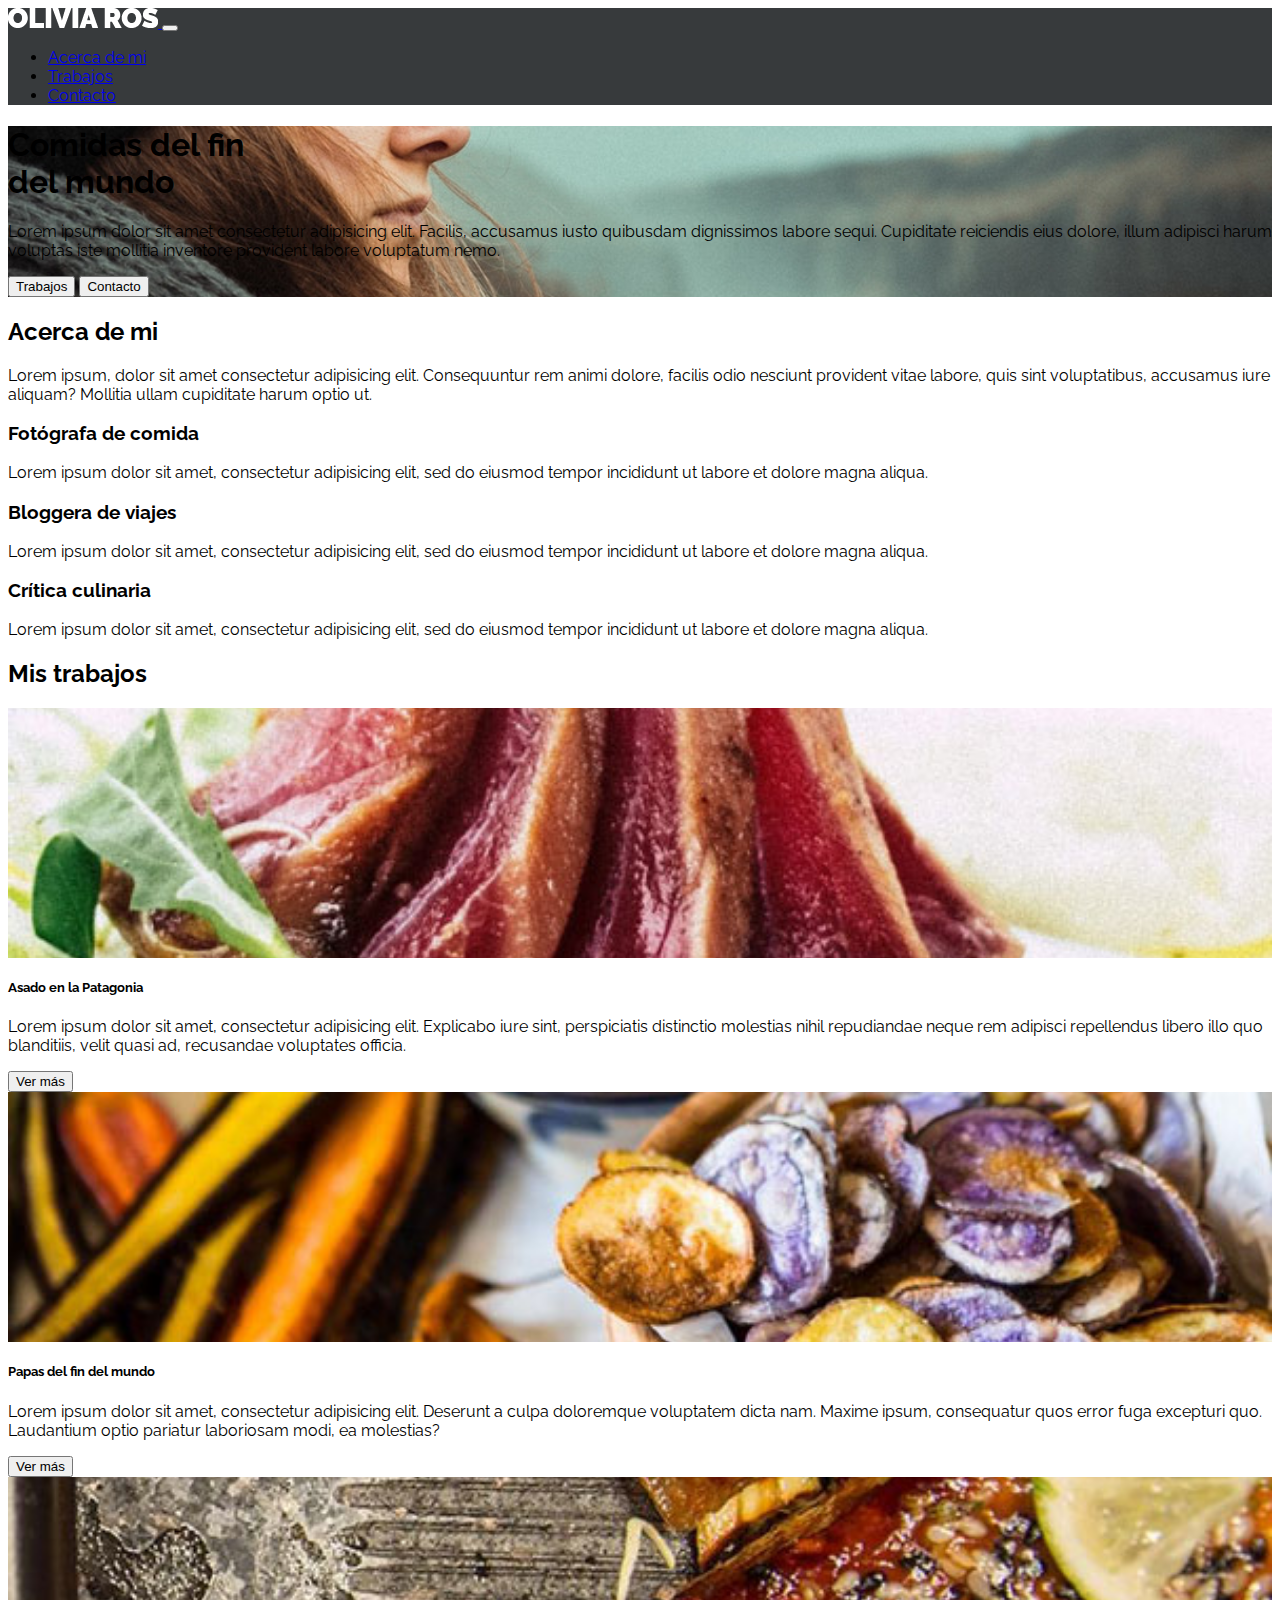
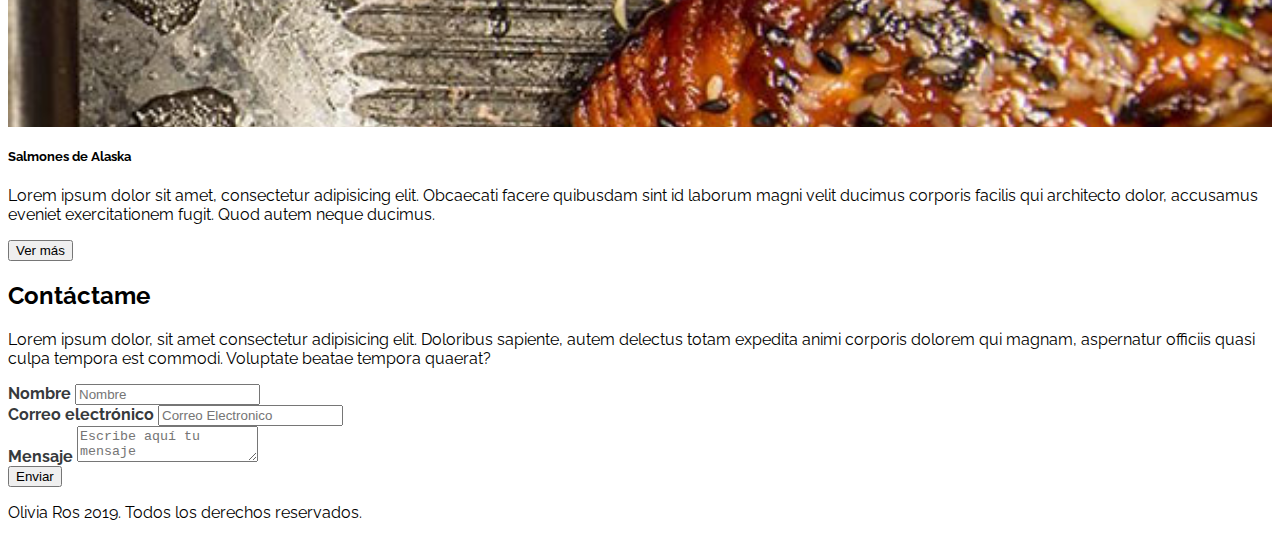
<file: DesafioOlivia/index.html>
<!DOCTYPE html>
<html lang="en">

<head>
    <meta charset="UTF-8">
    <meta http-equiv="X-UA-Compatible" content="IE=edge">
    <meta name="viewport" content="width=device-width, initial-scale=1.0">
    <link rel="preconnect" href="https://fonts.googleapis.com">
    <link rel="preconnect" href="https://fonts.gstatic.com" crossorigin>
    <link href="https://fonts.googleapis.com/css2?family=Raleway:wght@400;700&display=swap" rel="stylesheet">
    <link href="https://cdn.jsdelivr.net/npm/bootstrap@5.1.3/dist/css/bootstrap.min.css" rel="stylesheet"
        integrity="sha384-1BmE4kWBq78iYhFldvKuhfTAU6auU8tT94WrHftjDbrCEXSU1oBoqyl2QvZ6jIW3" crossorigin="anonymous">
    <title>Olivia Ros</title>
    <link rel="stylesheet" href="assets/css/estilos.css">
    <link rel="stylesheet" href="https://cdnjs.cloudflare.com/ajax/libs/font-awesome/5.9.0/css/all.min.css"
        integrity="sha512-q3eWabyZPc1XTCmF+8/LuE1ozpg5xxn7iO89yfSOd5/oKvyqLngoNGsx8jq92Y8eXJ/IRxQbEC+FGSYxtk2oiw=="
        crossorigin="anonymous" referrerpolicy="no-referrer" />
</head>

<body>
    <!--- GRUPO 1-->
    <nav class="navbar navbar-expand-lg navbar-dark fixed-top" style="background-color: #373A3C;">
        <div class="container">
            <a class="navbar-brand" href="#">
                <img src="assets/img/logo.png" class="img-fluid">
            </a>
            <button class="navbar-toggler" type="button" data-bs-toggle="collapse"
                aria-controls="navbarSupportedContent" aria-expanded="false" aria-label="Toggle navigation">
                <span class="navbar-toggler-icon"></span>
            </button>
            <div class="collapse navbar-collapse" id="navbarSupportedContent">
                <ul class="navbar-nav ms-auto mb-2 mb-lg-0 fs-5">
                    <li class="nav-item">
                        <a class="nav-link text-white" href="#">Acerca de mi</a>
                    </li>
                    <li class="nav-item">
                        <a class="nav-link text-white" href="#">Trabajos</a>
                    </li>
                    <li class="nav-item">
                        <a class="nav-link text-white" href="#">Contacto</a>
                    </li>
                </ul>
            </div>
        </div>
    </nav>
    <!--- GRUPO 1-->

    <!--- GRUPO 2-->
    <header id="Hero-Section" class="text-end py-5 mt-5">
        <div class="container text-white">
            <div class="ms-auto col-12 col-md-7 ">
                <h1 class="display-1 fw-bold my-5">
                    Comidas del fin <br> del mundo
                </h1>
                <p class="my-5">
                    Lorem ipsum dolor sit amet consectetur adipisicing elit. Facilis, accusamus iusto quibusdam
                    dignissimos labore sequi. Cupiditate reiciendis eius dolore, illum adipisci harum voluptas iste
                    mollitia inventore provident labore voluptatum nemo.
                </p>
                <div class="mb-5 pb-5">
                    <button class="btn btn-lg btn-outline-info text-light me-4">Trabajos</button>
                    <button class="btn btn-lg btn-info text-light">Contacto</button>
                </div>
            </div>
        </div>
    </header>
    <!--- GRUPO 2-->


    <!--- GRUPO 3-->
    <section id="Acerca-de-mi" class="container text-center my-5">


        
        <h2 class="display-3 fw-bold my-4">Acerca de mi</h2>
        <p class="my-4">
            Lorem ipsum, dolor sit amet consectetur adipisicing elit. Consequuntur rem animi dolore, facilis odio nesciunt provident vitae labore, quis sint voluptatibus, accusamus iure aliquam? Mollitia ullam cupiditate harum optio ut.
        </p>

        <div class="container">
            <div class="row">
                <div class="col-12 col-md-4">
                    <i class="fas fa-camera fa-3x my-3"></i>
                    <h3 class="my-3 fw-bold">Fotógrafa de comida</h3>
                    <p class="my-3 mt-5">
                        Lorem ipsum dolor sit amet, consectetur adipisicing elit, sed do
                        eiusmod tempor incididunt ut labore et dolore magna aliqua.
                    </p>
                </div>
                <div class="col-12 col-md-4">
                    <i class="far fa-map fa-3x my-3"></i>
                    <h3 class="my-3 fw-bold">Bloggera de viajes</h3>
                    <p class="my-3 mt-5">
                        Lorem ipsum dolor sit amet, consectetur adipisicing elit, sed do
                        eiusmod tempor incididunt ut labore et dolore magna aliqua.
                    </p>
                </div>
                <div class="col-12 col-md-4">
                    <i class="fas fa-bullhorn fa-3x my-3"></i>
                    <h3 class="my-3 fw-bold">Crítica culinaria</h3>
                    <p class="my-3 mt-5">
                        Lorem ipsum dolor sit amet, consectetur adipisicing elit, sed do
                        eiusmod tempor incididunt ut labore et dolore magna aliqua.
                    </p>
                </div>
            </div>
        </div>
    </section>
    <!--- GRUPO 3-->


    <!--- GRUPO 4 y 5-->
    <section id="Mis-trabajos" class="my-5 p-5 bg-info">

        <h2 class="display-4 fw-bold text-center text-light mb-3">Mis trabajos</h2>

        <div class="row">
            <div class="col-12 col-sm-4 py-2">
                <div class="card">
                    <div class="image-top" style="background-image: url(assets/img/card-1.jpg)"></div>
                    <div class="card-body">
                        <h5 class="card-title fw-bold">Asado en la Patagonia</h5>
                        <p class="card-text">
                            Lorem ipsum dolor sit amet, consectetur adipisicing elit.
                            Explicabo iure sint, perspiciatis distinctio molestias nihil
                            repudiandae neque rem adipisci repellendus libero illo quo
                            blanditiis, velit quasi ad, recusandae voluptates officia.
                        </p>
                        <button type="button" class="btn btn-outline-info">
                            Ver más
                        </button>
                    </div>
                </div>
            </div>
            <div class="col-12 col-sm-4 py-2">
                <div class="card">
                    <div class="image-top" style="background-image: url(assets/img/card-2.jpg)"></div>
                    <div class="card-body">
                        <h5 class="card-title fw-bold">Papas del fin del mundo</h5>
                        <p class="card-text">
                            Lorem ipsum dolor sit amet, consectetur adipisicing elit.
                            Deserunt a culpa doloremque voluptatem dicta nam. Maxime ipsum,
                            consequatur quos error fuga excepturi quo. Laudantium optio
                            pariatur laboriosam modi, ea molestias?
                        </p>
                        <button type="button" class="btn btn-outline-info">
                            Ver más
                        </button>
                    </div>
                </div>
            </div>
            <div class="col-12 col-sm-4 py-2">
                <div class="card">
                    <div class="image-top" style="background-image: url(assets/img/card-3.jpg)"></div>
                    <div class="card-body">
                        <h5 class="card-title fw-bold">Salmones de Alaska</h5>
                        <p class="card-text">
                            Lorem ipsum dolor sit amet, consectetur adipisicing elit.
                            Obcaecati facere quibusdam sint id laborum magni velit ducimus
                            corporis facilis qui architecto dolor, accusamus eveniet
                            exercitationem fugit. Quod autem neque ducimus.
                        </p>
                        <button type="button" class="btn btn-outline-info">
                            Ver más
                        </button>
                    </div>
                </div>
            </div>
        </div>

    </section>
    <!--- GRUPO 4 y 5-->

    <!--- GRUPO 6-->
    <section id="Contacto" class="container my-5">

        <h2 class="display-4 fw-bold text-center my-4">Contáctame</h2>

        <p class="text-center my-4 d-none d-md-block">Lorem ipsum dolor, sit amet consectetur adipisicing elit.
            Doloribus
            sapiente, autem delectus totam expedita
            animi corporis dolorem qui magnam, aspernatur officiis quasi culpa tempora est commodi. Voluptate beatae
            tempora quaerat?</p>

        <form>


            <div class="form-group mb-4">
                <label class="mb-2">Nombre</label>
                <input class="form-control" placeholder="Nombre">
            </div>

            <div class="form-group mb-4">
                <label class="mb-2">Correo electrónico</label>
                <input class="form-control" placeholder="Correo Electronico">
            </div>


            <div class="form-group mb-4">
                <label class="mb-2">Mensaje</label>
                <textarea class="form-control" placeholder="Escribe aquí tu mensaje"></textarea>
            </div>

            <div class="my-3 text-end">
                <button class="btn btn-lg btn-info text-light" type="submit">Enviar</button>
            </div>


        </form>

    </section>
    <!--- GRUPO 6-->

    <footer class="bg-dark text-center text-light p-4">
        <p class="mb-0">Olivia Ros 2019. Todos los derechos reservados.</p>
    </footer>


    <script src="https://cdn.jsdelivr.net/npm/bootstrap@5.1.3/dist/js/bootstrap.bundle.min.js"
        integrity="sha384-ka7Sk0Gln4gmtz2MlQnikT1wXgYsOg+OMhuP+IlRH9sENBO0LRn5q+8nbTov4+1p"
        crossorigin="anonymous"></script>
</body>

</html>
</file>
<file: DesafioOlivia/assets/css/estilos.css>
body {
  font-family: "Raleway", sans-serif;
}

/* Hero Section */

#Hero-Section {
  background-image: url("../img/bg-hero.jpg");
  background-repeat: no-repeat;
  background-size: cover;
  background-position: left;

}

/* Mis trabajos */

#Mis-trabajos .image-top {
  height: 250px;
  background-repeat: no-repeat;
  background-size: cover;
  background-position: center;
}

/* Contacto */

#Contacto form label {
  font-weight: 700;
  color: #373a3c;
}

@media (max-width: 768px) {
  #Contacto form label {
    font-weight: 400;
  }

  .navbar-brand{
    width: 100px;
  }

}
</file>
